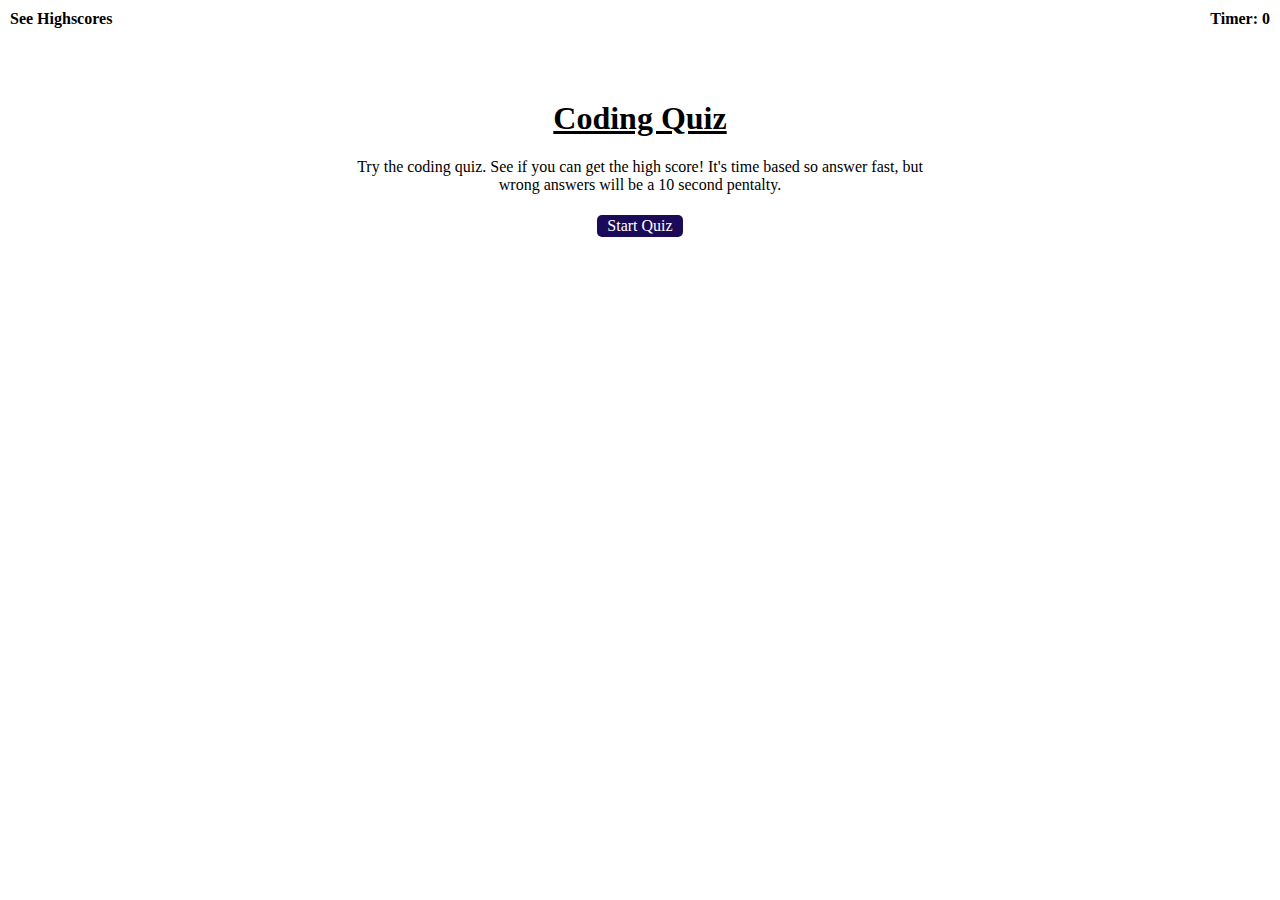
<file: index.html>
<!DOCTYPE html>
<html lang="en">
  <head>
    <meta charset="UTF-8" />
    <meta name="viewport" content="width=device-width, initial-scale=1.0" />
    <meta http-equiv="X-UA-Compatible" content="ie=edge" />
    <title>Code Quiz</title>

    <link rel="stylesheet" href="./CSS/style.css" />
  </head>

  <body>
    <div class="scores"><a href="score.html"><b>See Highscores</b></a></div>

    <div class="timer"><b>Timer: </b><span id="time"><b>0</b></span></div>

    <div class="wrapper">
      <div id="start-screen" class="start">
        <h1><u>Coding Quiz</u></h1>
        <p>
          Try the coding quiz. See if you can get the high score! It's time based so answer fast, but wrong answers will be a 10 second pentalty.
        </p>
        <button id="start">Start Quiz</button>
      </div>

      <div id="questions" class="hide">
        <h2 id="question-title"></h2>
        <div id="choices" class="choices"></div>
      </div>

      <div id="end-screen" class="hide">
        <h2>FINISHED!</h2>
        <p>Your final score is <span id="final-score"></span>.</p>
        <p>
          Please enter your initials: <input type="text" id="initials" max="3" />
          <button id="submit">Submit</button>
        </p>
      </div>

      <div id="feedback" class="feedback hide"></div>
    </div>

    <script src="./JS/questions.js"></script>
    <script src="./JS/script.js"></script>
  </body>
</html>
</file>
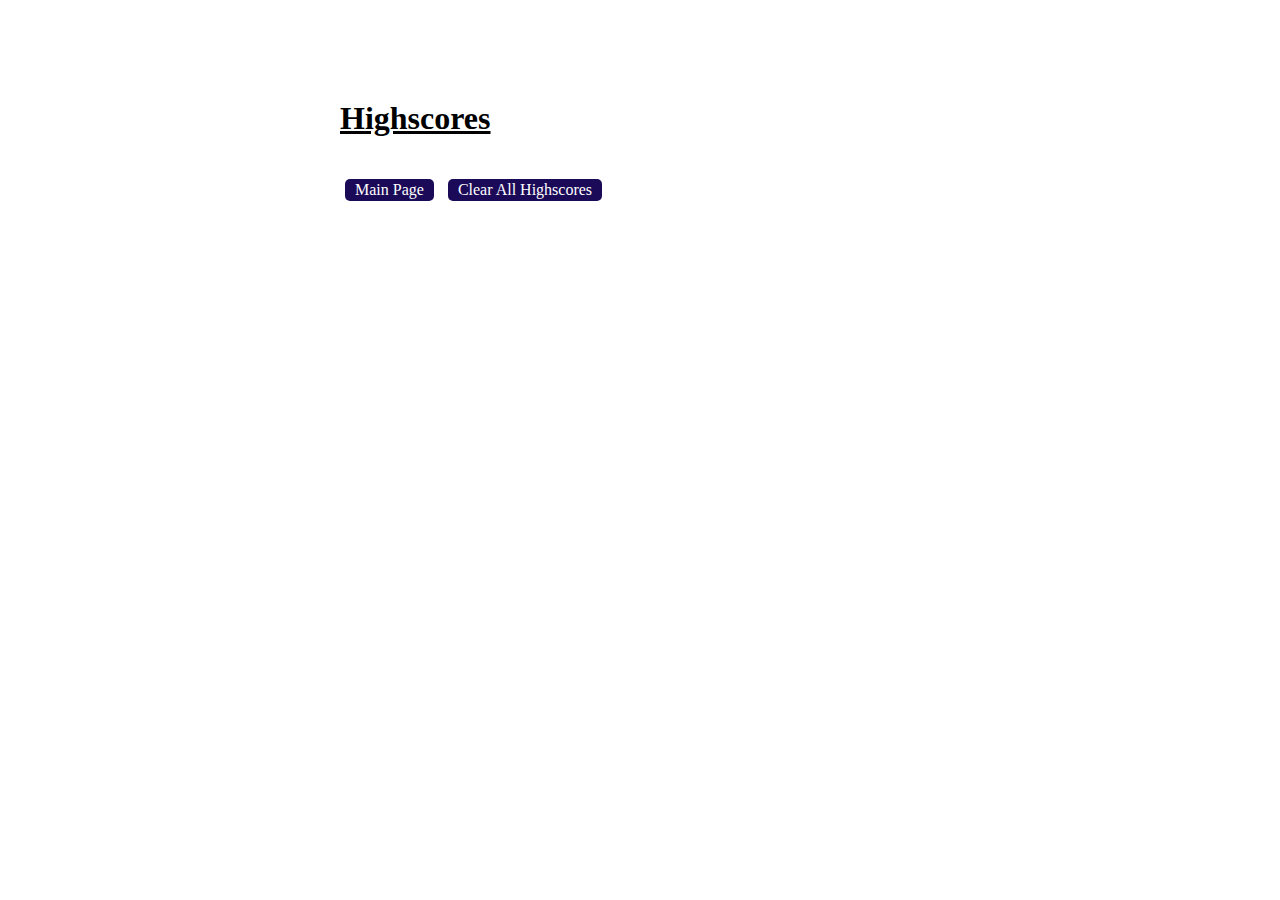
<file: score.html>
<!DOCTYPE html>
<html lang="en">
  <head>
    <meta charset="UTF-8" />
    <meta name="viewport" content="width=device-width, initial-scale=1.0" />
    <meta http-equiv="X-UA-Compatible" content="ie=edge" />
    <title>Highscores</title>

    <link rel="stylesheet" href="./CSS/style.css" />
  </head>

  <body>
    <div class="wrapper">
      <h1><u>Highscores</u></h1>
      <ol id="highscores"></ol>

      <a href="index.html"><button>Main Page</button></a>
      <button id="clear">Clear All Highscores</button>
    </div>

    <script src="./JS/score.js"></script>
  </body>
</html>
</file>
<file: CSS/style.css>
.wrapper {
    margin: 100px auto 0 auto;
    max-width: 600px;
  }
  
  .hide {
    display: none;
  }
  
  .start {
    text-align: center;
  }
  
  .scores {
    position: absolute;
    top: 10px;
    left: 10px;
  }
  
  .feedback {
    font-style: italic;
    font-size: 120%;
    margin-top: 20px;
    padding-top: 10px;
    color: gray;
    border-top: 2px solid rgb(201, 193, 193);
  }
  
  .timer {
    position: absolute;
    top: 10px;
    right: 10px;
  }
  
  a {
    color: black;
    text-decoration: none;
    transition: color 0.1s;
  }
  
  a:hover {
    color: #70707a;
  }
  
  button {
    display: inline-block;
    margin: 5px;
    cursor: pointer;
    font-family: "Architects Daughter", cursive;
    font-size: 100%;
    background-color: rgb(27, 10, 88);
    border-radius: 5px;
    padding: 2px 10px;
    color: white;
    border: 0;
    transition: background-color 0.1s;
  }
  
  button:hover {
    background-color: silver;
  }
  
  .choices button {
    display: block;
  }
  
  input[type="text"] {
    font-size: 100%;
  }
  
  ol {
    padding-left: 0px;
    max-height: 400px;
    overflow: auto;
  }
  
  li {
    padding: 5px;
    list-style: decimal inside none;
  }
  
  li:nth-child(odd) {
    background-color: #d1cfd4;
  }
</file>
